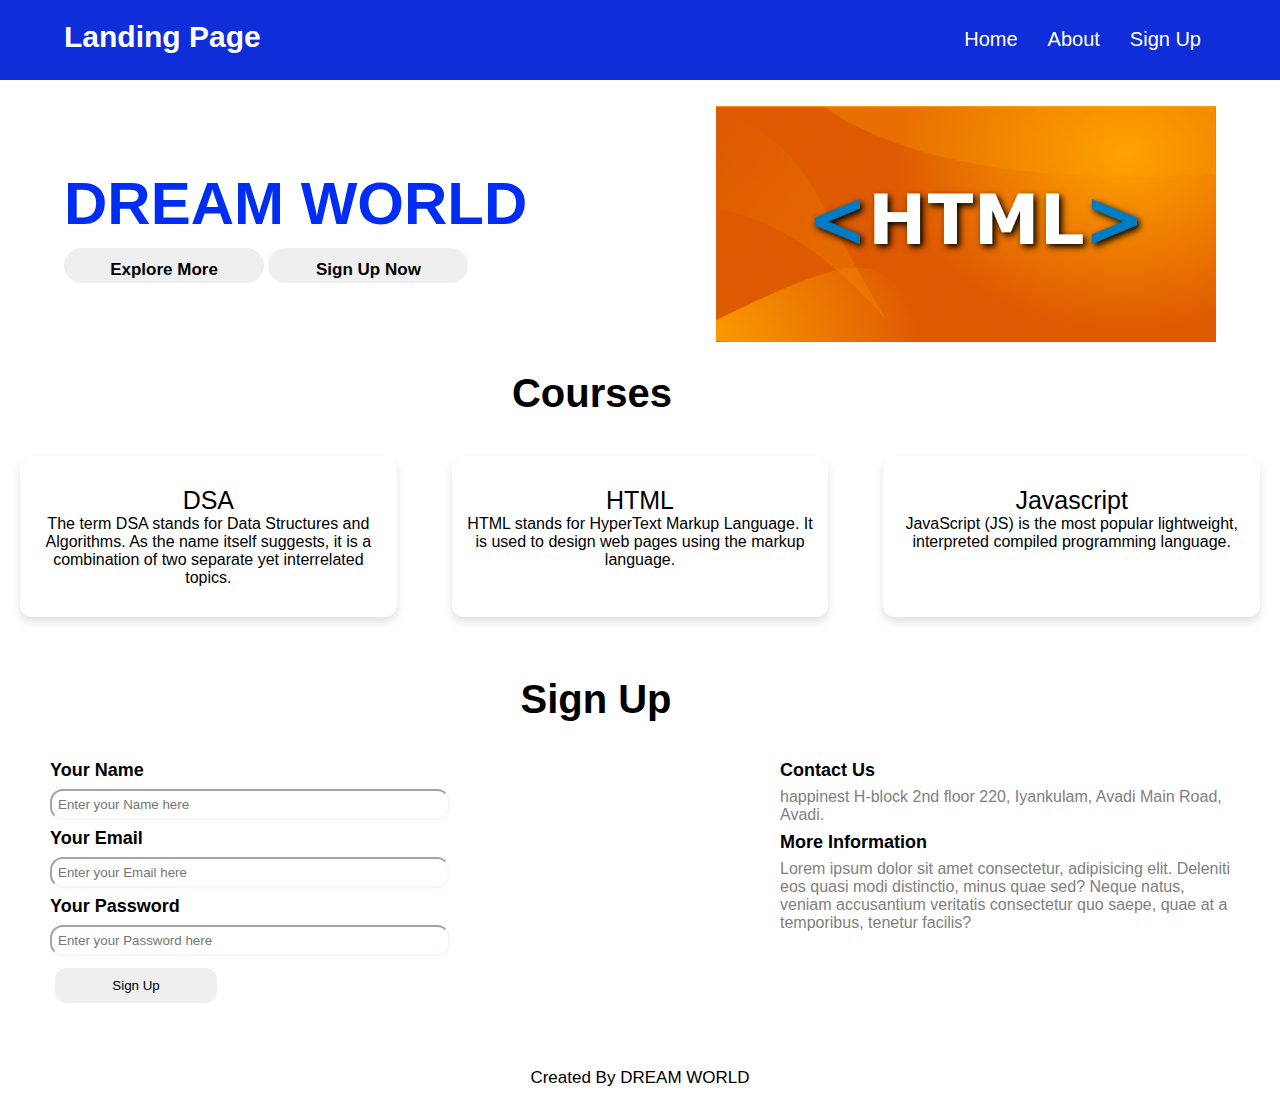
<file: index.html>
<!DOCTYPE html>
<html lang="en">
<head>
    <meta charset="UTF-8">
    <meta http-equiv="X-UA-Compatible" content="IE=edge">
    <meta name="viewport" content=
        "#">
    <link rel="stylesheet" href="index.css">
    <title>Landing Page</title>
</head>
<body>
    <nav>
        <div class="heading">Landing Page</div>
        <span class="sideMenuButton" 
            onclick="openNavbar()">
            &#9776
        </span>
        <div class="navbar">
            <ul>
                <li><a href="#Home">Home</a></li>
                <li><a href="about.html">About</a></li>
                <li><a href="register.html">Sign Up</a></li>
            </ul>
        </div>
    </nav>
    <div class="sideNavigationBar" 
        id="sideNavigationBar">
        <a href="#" class="closeButton" 
            onclick="closeNavbar()">
            &#x274C
        </a>
        <a href="#">Home</a>
        <a href="#">About</a>
        <a href="#">Sign Up</a>
    </div>
    <div class="line" id="Home">
        <div class="side1">
            <h1>DREAM WORLD</h1>
            <button>
                <a href="https://www.saec.ac.in/departments/it/">Explore More </a>
            </button>
            <button onclick="scrollToSignup()">Sign Up Now</button>
        </div>
        <div class="side2">
            <img src="htnl.jpg" width="500">
        </div>
    </div>
    <section class="about" id="My Projects">
        <div class="content">
            <div class="title">
                <span>Courses</span>
            </div>
            <div class="boxes">
                <div class="box">
                    <div class="topic">
                        <a href="" target="_blank">
                            DSA
                        </a>
                    </div>
                    <p>
                        The term DSA stands for Data 
                        Structures and Algorithms. As 
                        the name itself suggests, it 
                        is a combination of two 
                        separate yet interrelated 
                        topics.
                    </p>
                </div>
                <div class="box">
                    <div class="topic">
                        <a href="" target="_blank">
                            HTML
                        </a>
                    </div>
                    <p>
                        HTML stands for HyperText 
                        Markup Language. It is used 
                        to design web pages using 
                        the markup language.
                    </p>
                </div>
                <div class="box">
                    <div class="topic">
                        <a href="" target="_blank">
                            Javascript
                        </a>
                    </div>
                    <p>
                        JavaScript (JS) is the most 
                        popular lightweight, interpreted 
                        compiled programming language.
                    </p>
                </div>
            </div>
        </div>
    </section>
    <section class="contact" id="contact">
        <div class="content">
            <div class="title"><span>Sign Up</span></div>
            <div class="contactMenu">
                <div class="input1">
                    <div class="label1">Your Name</div>
                    <div class="input2">
                        <input type="text" 
                            placeholder="Enter your Name here">
                    </div>
                    <div class="label1">
                        <label>Your Email</label>
                    </div>
                    <div class="input2">
                        <input type="text" 
                            placeholder="Enter your Email here">
                    </div>
                    <div class="label1">
                        <label>Your Password</label>
                    </div>
                    <div class="input2">
                        <input type="text" 
                            placeholder="Enter your Password here">
                    </div>
                    <div class="button">
                        <button>Sign Up</button>
                    </div>
                </div>
                <div class="input3">
                    <div class="rightside1">
                        <div class="title1">
                            <span>
                                Contact Us
                            </span>
                        </div>
                        <div class="content1">
                            happinest H-block 2nd floor 220,
                            Iyankulam, Avadi Main Road, Avadi.
                        </div>
                        <div class="title1">
                            <span>More Information</span>
                        </div>
                        <div class="content1">
                           Lorem ipsum dolor sit amet consectetur, adipisicing elit. Deleniti eos quasi modi distinctio, minus quae sed? Neque natus, veniam accusantium veritatis consectetur quo saepe, quae at a temporibus, tenetur facilis?
                        </div>
                    </div>
                </div>
            </div>
        </div>
    </section>
    <footer>
        <div class="footer">
            <span>
                Created By
                <a href="https://www.saec.ac.in/departments/it/" target="_blank"> DREAM WORLD</a>
            </span>
        </div>
    </footer>
    <script src="index.js"></script>
</body>

</html>
</file>
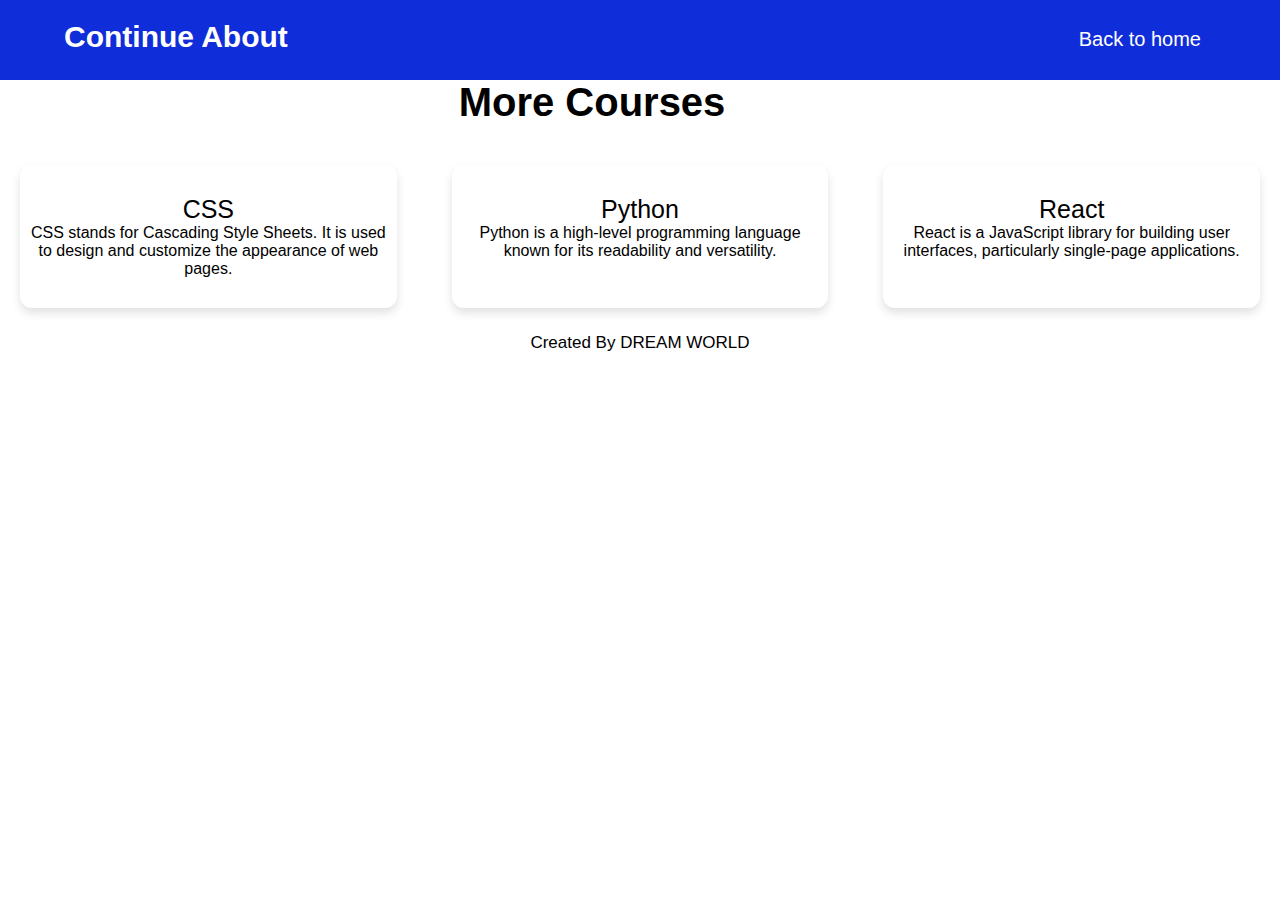
<file: about.html>
<!DOCTYPE html>
<html lang="en">

<head>
    <meta charset="UTF-8">
    <meta http-equiv="X-UA-Compatible" content="IE=edge">
    <meta name="viewport" content="width=device-width, initial-scale=1.0">
    <link rel="stylesheet" href="index.css">
    <title>Continue About</title>
</head>

<body>
    <nav>
        <div class="heading">Continue About</div>
        <div class="navbar">
            <ul>
                <li><a href="index.html">Back to home</a></li>
            </ul>
    </div>
    </nav>
    <section class="about" id="More Courses">
        <div class="content">
            <div class="title">
                <span>More Courses</span>
            </div>
            <div class="boxes">
                <div class="box">
                    <div class="topic">
                        <a href="" target="_blank">CSS</a>
                    </div>
                    <p>
                        CSS stands for Cascading Style Sheets. It is used to design and customize the appearance of web pages.
                    </p>
                </div>
                <div class="box">
                    <div class="topic">
                        <a href="" target="_blank">Python</a>
                    </div>
                    <p>
                        Python is a high-level programming language known for its readability and versatility.
                    </p>
                </div>
                <div class="box">
                    <div class="topic">
                        <a href="" target="_blank">React</a>
                    </div>
                    <p>
                        React is a JavaScript library for building user interfaces, particularly single-page applications.
                    </p>
                </div>
            </div>
        </div>
    </section>
    <footer>
        <div class="footer">
            <span>
                Created By
                <a href="https://www.saec.ac.in/departments/it/" target="_blank">
                    DREAM WORLD
                </a>
            </span>
        </div>
    </footer>
</body>

</html>
</file>
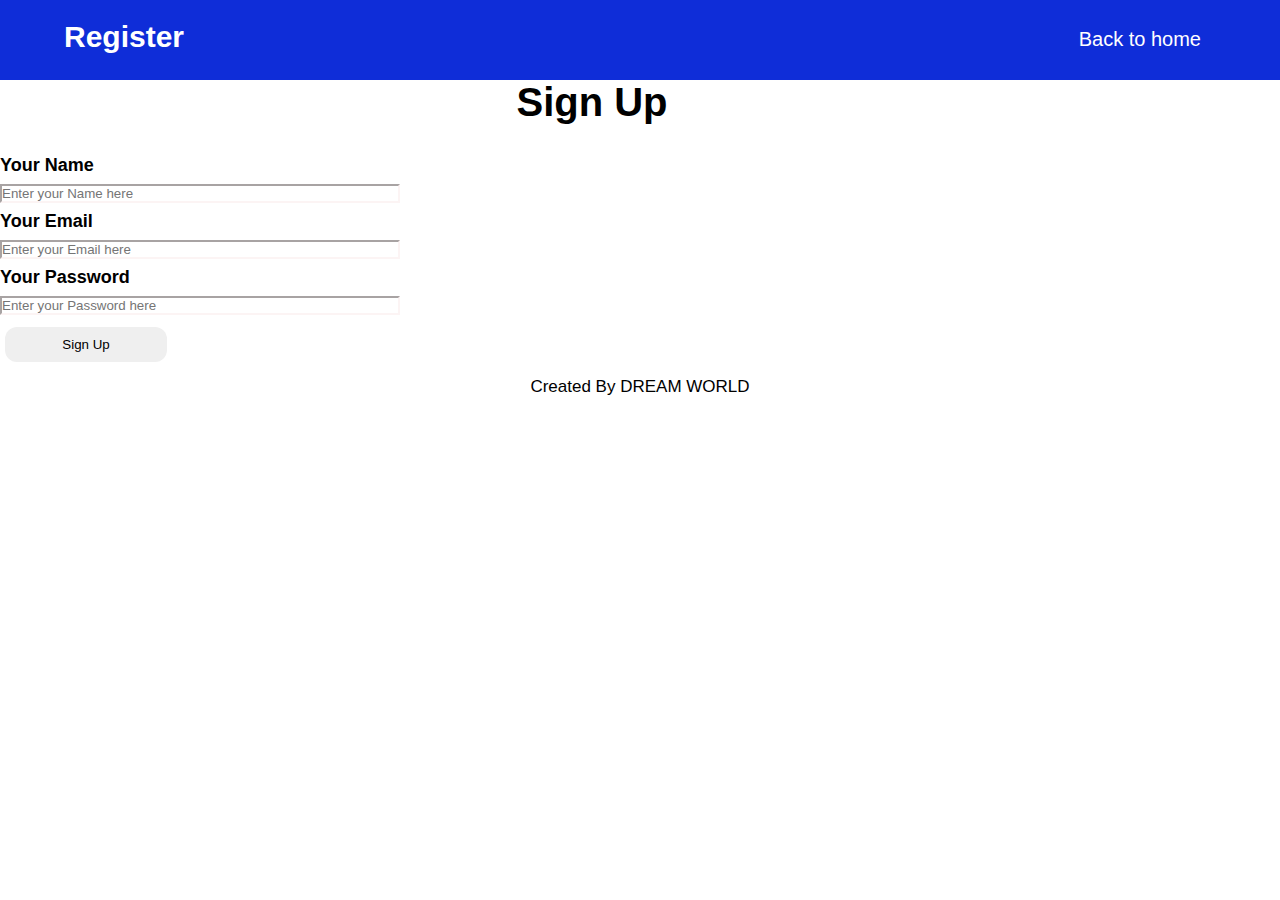
<file: register.html>
<!DOCTYPE html>
<html lang="en">

<head>
    <meta charset="UTF-8">
    <meta http-equiv="X-UA-Compatible" content="IE=edge">
    <meta name="viewport" content="width=device-width, initial-scale=1.0">
    <link rel="stylesheet" href="index.css">
    <title>Register</title>
</head>

<body>
    <nav>
        <div class="heading">Register</div>
        <div class="navbar">
            <ul>
                <li><a href="index.html">Back to home</a></li>
            </ul>
    </div>
    </nav>
    <section class="register" id="register">
        <div class="content">
            <div class="title"><span>Sign Up</span></div>
            <div class="registerMenu">
                <div class="input1">
                    <div class="label1">Your Name</div>
                    <div class="input2">
                        <input type="text" placeholder="Enter your Name here">
                    </div>
                    <div class="label1">
                        <label>Your Email</label>
                    </div>
                    <div class="input2">
                        <input type="email" placeholder="Enter your Email here">
                    </div>
                    <div class="label1">
                        <label>Your Password</label>
                    </div>
                    <div class="input2">
                        <input type="password" placeholder="Enter your Password here">
                    </div>
                    <div class="button">
                        <button>Sign Up</button>
                    </div>
                </div>
            </div>
        </div>
    </section>
    <footer>
        <div class="footer">
            <span>
                Created By
                <a href="https://www.saec.ac.in/departments/it/" 
                    target="_blank">
                    DREAM WORLD
                </a>
            </span>
        </div>
    </footer>
</body>

</html>
</file>
<file: index.css>
* {
    padding: 0;
    margin: 0;
    box-sizing: border-box;
}

body {
    background-color: white;
    color: black;
    font-family: "Fira Sans", sans-serif;
    background-color: white;
}

nav {
    width: 100%;
    height: 80px;
    display: flex;
    justify-content: space-between;
    padding: 20px 5%;
    background-color: #0f2dd8;
}

nav .heading {
    font-size: 30px;
    font-weight: 700;
    color: white;
}

nav ul {
    display: flex;
    list-style: none;
}

nav ul li {
    padding: 8px 15px;
    border-radius: 10px;
    transition: 0.2s ease-in;
}

nav ul li a {
    color: black;
    font-size: 20px;
    font-weight: 500;
    text-decoration: none;
    color: white;
}

nav ul li:hover {
    background-color: rgb(22, 150, 220);
}

nav ul li a:hover {
    color: white;
}

nav .sideMenuButton {
    font-size: 30px;
    font-weight: bolder;
    cursor: pointer;
    display: none;
}


@media screen and (max-width: 600px) {
    nav .sideMenuButton {
        display: flex;
    }

    nav .navbar {
        display: none;
    }

    .sideNavigationBar {
        display: block !important;
    }
}

.sideNavigationBar {
    height: 100%;
    position: fixed;
    top: 0;
    right: 0%;
    background-color: rgb(0, 98, 234);
    overflow-x: hidden;
    transition: 0.3s ease-in;
    padding-top: 60px;
    display: none;
}

.sideNavigationBar a {
    padding: 8px 8px 8px 40px;
    display: block;
    font-size: 25px;
    font-weight: 500;
    color: #d1d1d1;
    transition: 0.3s;
    text-decoration: none;
}

.sideNavigationBar a button {
    padding: 10px 20px;
    border-radius: 10px;
    color: rgb(3, 56, 251);
    font-size: 16px;
    border-style: none;
    font-weight: 700;
}

.sideNavigationBar a:hover {
    color: white;
}

.sideNavigationBar .closeButton {
    position: absolute;
    top: 10px;
    right: 25px;
    font-size: 20px;
    margin-left: 50px;
}

.line {
    display: flex;
    justify-content: space-between;
    align-items: center;
    margin: 2% 5%;
}

.line .side1 {
    padding-right: 50px;
}

.side1 h1 {
    font-size: 60px;
    margin-bottom: 10px;
    color: rgb(0, 45, 244);
}

.side1 button {
    width: 200px;
    padding: 12px 20px;
    border-radius: 20px;
    border-style: none;
    color: black;
    font-size: 17px;
    font-weight: 600;
}

a {
    text-decoration: none;
    color: black;
}

@media screen and (max-width: 980px) {
    .side2 img {
        width: 350px;
    }

    .side1 h1 {
        font-size: 40px;
    }

    .side1 p {
        font-size: 17px;
    }

    .line {
        margin-top: 80px;
    }
}

@media screen and (max-width: 600px) {
    .side1 h1 {
        font-size: 35px;
    }

    .line {
        flex-direction: column;
    }

    .line .side1 {
        padding: 30px;
    }
}



section .topic a {
    font-size: 25px;
    font-weight: 500;
    margin-bottom: 10px;
}

.about .boxes {
    display: flex;
    flex-wrap: wrap;
    justify-content: space-between;
}

.about .boxes .box {
    margin: 10px 20px;
    max-width: calc(100% / 3 - 50px);
    text-align: center;
    border-radius: 12px;
    padding: 30px 10px;
    box-shadow: 0 5px 10px rgba(0, 0, 0, 0.12);
    cursor: default;
}

.contact {
    padding: 20px;
}

.contact .content {
    margin: 0 auto;
    padding: 30px 0;
}

.content .title {
    width: 80%;
    text-align: center;
    font-weight: bolder;
    font-size: 40px;
}

.title {
    margin-bottom: 30px;
    margin-left: 80px;
}

.contactMenu {
    display: flex;
    justify-content: space-evenly;
}

.input2 {
    margin-top: 10;
}

.label1 {
    font-size: 18px;
    margin-top: 8px;
    margin-bottom: 8px;
    font-weight: bolder;
}

.contactMenu .input1 input {
    border-radius: 13px;
    padding: 6px;
}

.input2 input {
    border-color: rgb(252, 244, 244);
    width: 400px;
}

.button {
    margin-top: 12px;
    margin-left: 5px;
}

.button button {
    width: 162px;
    height: 35px;
    border-radius: 12px;
    border-color: transparent;
}

.button button:hover {
    background-color: #00b6e8;
}

button {
    width: 162px;
    height: 35px;
    border-radius: 12px;
    border-color: transparent;
}

button:hover {
    background-color: #00d0fa;
}

.rightside1 {
    display: flex;
    flex-direction: column;
    margin-left: 300px;
}

.title1 {
    font-size: 18px;
    margin-top: 8px;
    margin-bottom: 5px;
    font-weight: bolder;
}

.content1 {
    width: 450px;
    margin-top: 2px;
    color: grey;
}

/* Footer */
footer {
    background: var(--primary-color);
    padding: 15px 0;
    text-align: center;
    font-family: "Poppins", sans-serif;
}

footer .footer span {
    font-size: 17px;
    font-weight: 400;
    color: var(--white-color);
}

footer .footer span a {
    font-weight: 500;
    color: var(--white-color);
}

footer .footer span a:hover {
    text-decoration: underline;
}

@media screen and (max-width: 1060px) {
    .contactMenu {
        flex-direction: column;
        align-items: center;
    }

    .rightside1 {
        display: flex;
        flex-direction: column;
        margin-left: 0px;
    }

    .content1 {
        width: 100%;
        margin-top: 2px;
        color: grey;
    }

    .side2 img {
        width: 95%;
        height: 90%;
    }
}

@media screen and (max-width: 600px) {
    .side2 img {
        width: 100%;
    }

    section .topic a {
        font-size: 20px;
    }

    section .topic p {
        font-size: 5px;
    }

    .about .boxes {
        display: flex;
        flex-direction: column;
        align-items: center;
    }

    .about .boxes .box {
        max-width: 70%;
    }
}
</file>
